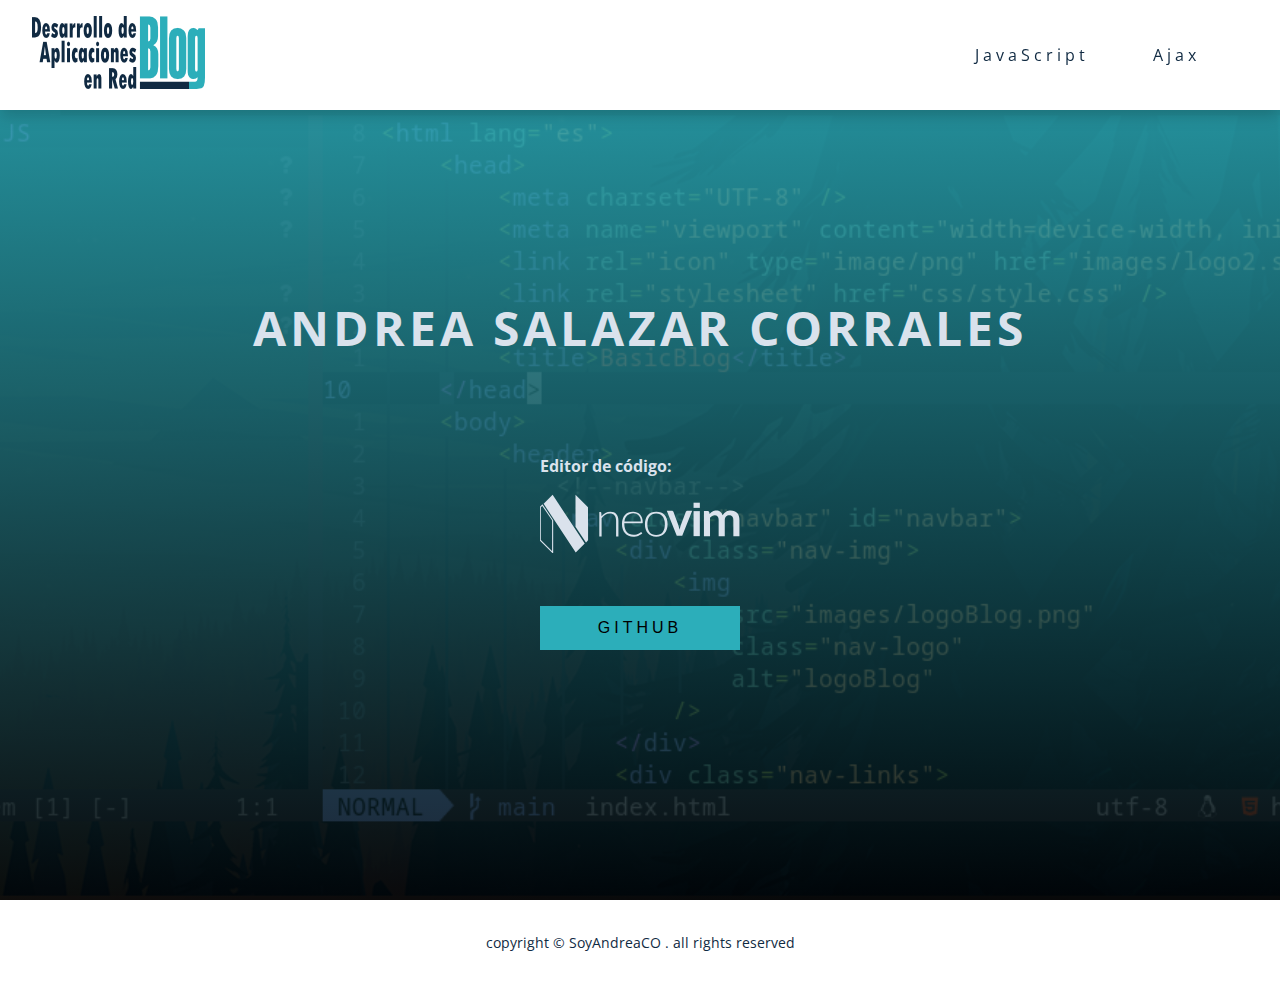
<file: index.html>
<!DOCTYPE html>
<html lang="es">
    <head>
        <meta charset="UTF-8" />
        <meta name="viewport" content="width=device-width, initial-scale=1" />
        <link rel="icon" type="image/png" href="images/logo2.svg" />
        <link rel="stylesheet" href="css/style.css" />

        <title>BasicBlog</title>
    </head>
    <body>
        <header>
            <!--navbar-->
            <nav class="navbar" id="navbar">
                <div class="nav-img">
                    <a href="index.html">
                        <img
                            src="images/logoBlog.png"
                            class="nav-logo"
                            alt="logoBlog"
                        />
                    </a>
                </div>
                <div class="nav-links">
                    <a href="html/js.html" class="nav-link">JavaScript</a>
                    <a href="html/ajax.html" class="nav-link">Ajax</a>
                </div>
            </nav>
        </header>
        <main>
            <!--Inicio-->
            <section id="inicio">
                <div class="inicio">
                    <h1>Andrea Salazar Corrales</h1>
                    <div class="inicio-ul">
                        <ul>
                            <li>
                                <h3>Editor de código:</h3>
                                <a href="https://neovim.io/" target="_blank">
                                    <img
                                        src="images/neovim-logo-1color.svg"
                                        alt="Neovim"
                                    />
                                </a>
                            </li>
                            <li>
                                <button class="githubButton"
                                    onclick="window.open('https://github.com/soyandreaco/basicJS','_blank')">
                                    GITHUB
                                </button>
                            </li>
                        </ul>
                    </div>
                </div>
            </section>
        </main>

        <!--Footer-->
        <section id="footer">
            <div class="footer">
                <p class="copyright">
                    copyright &copy; SoyAndreaCO <span id="date"></span>. all
                    rights reserved
                </p>
            </div>
        </section>
    </body>
</html>
</file>
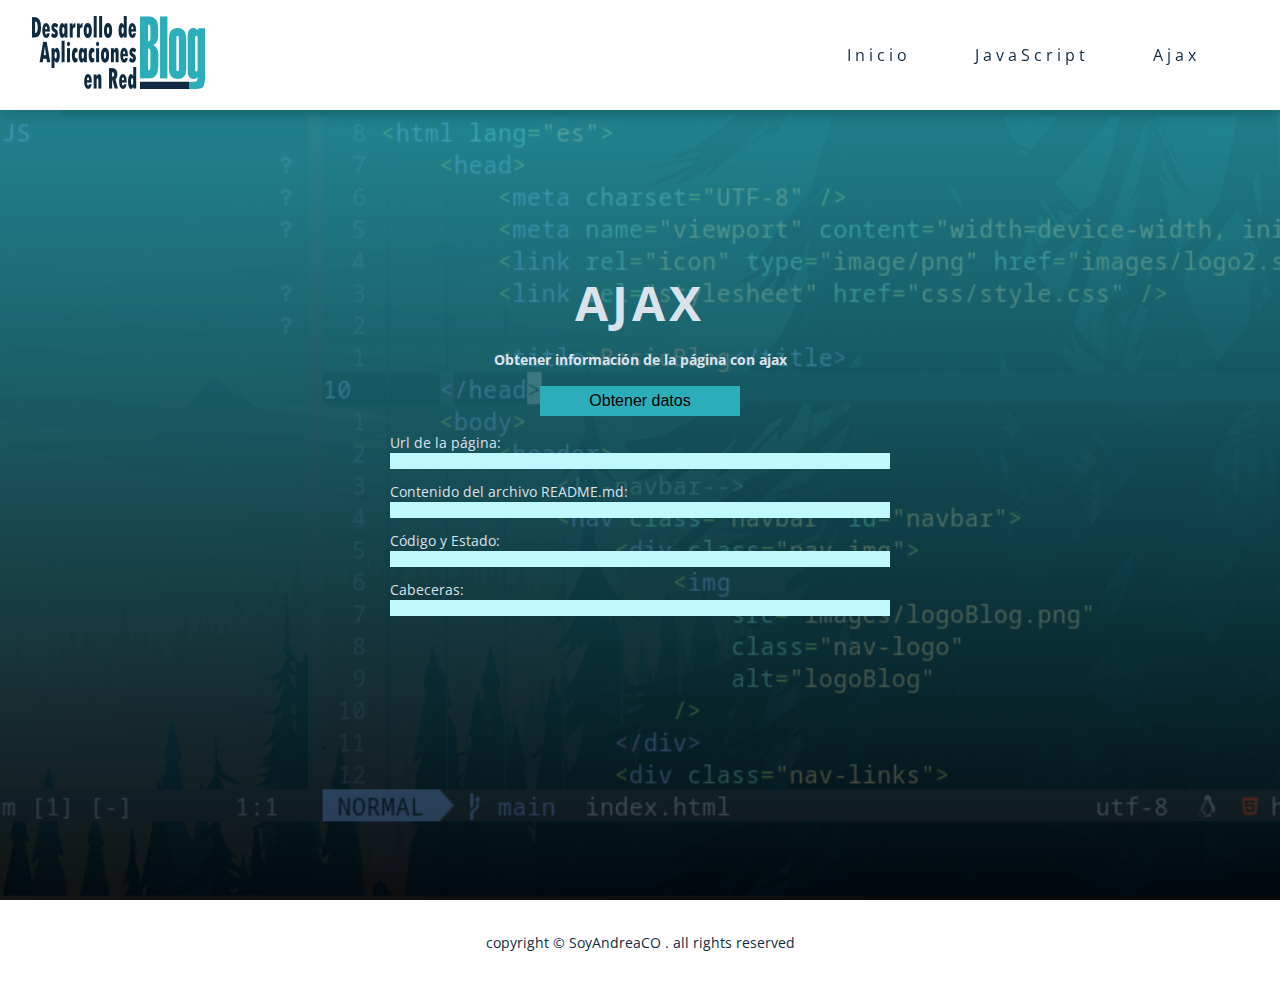
<file: html/ajax.html>
<!DOCTYPE html>
<html lang="es">
    <head>
        <meta charset="UTF-8" />
        <meta name="viewport" content="width=device-width, initial-scale=1" />
        <link rel="icon" type="image/png" href="../images/logo2.svg" />
        <link rel="stylesheet" href="../css/style.css" />

        <title>BasicBlog</title>
    </head>
    <body>
        <header>
            <!--navbar-->
            <nav class="navbar" id="navbar">
                <div class="nav-img">
                    <img
                        src="../images/logoBlog.png"
                        class="nav-logo"
                        alt="logoBlog"
                    />
                </div>
                <div class="nav-links">
                    <a href="../index.html" class="nav-link">Inicio</a>
                    <a href="./js.html" class="nav-link">JavaScript</a>
                    <a href="./ajax.html" class="nav-link">Ajax</a>
                </div>
            </nav>
        </header>
        <main>
            <!--Inicio-->
            <section id="ajax">
                <div class="ajax">
                    <h1>AJAX</h1>
                    <h4>Obtener información de la página con ajax</h4>
                    <button type="button" onclick="urlCheck()">
                        Obtener datos
                    </button>
                    <ul>
                        <div>
                            <li>Url de la página:</li>
                            <p id="urlResult"></p>
                        </div>

                        <div>
                            <li>Contenido del archivo README.md:</li>
                            <p id="contentResult"></p>
                        </div>
                        <div>
                            <li>Código y Estado:</li>
                            <p id="stateResult"></p>
                        </div>
                        <div>
                            <li>Cabeceras:</li>
                            <p id="headResult"></p>
                        </div>
                   </ul>
                </div>
            </section>
        </main>

        <!--Footer-->
        <section id="footer">
            <div class="footer">
                <p class="copyright">
                    copyright &copy; SoyAndreaCO <span id="date"></span>. all
                    rights reserved
                </p>
            </div>
        </section>
        <script src="../js/app.js"></script>
    </body>
</html>
</file>
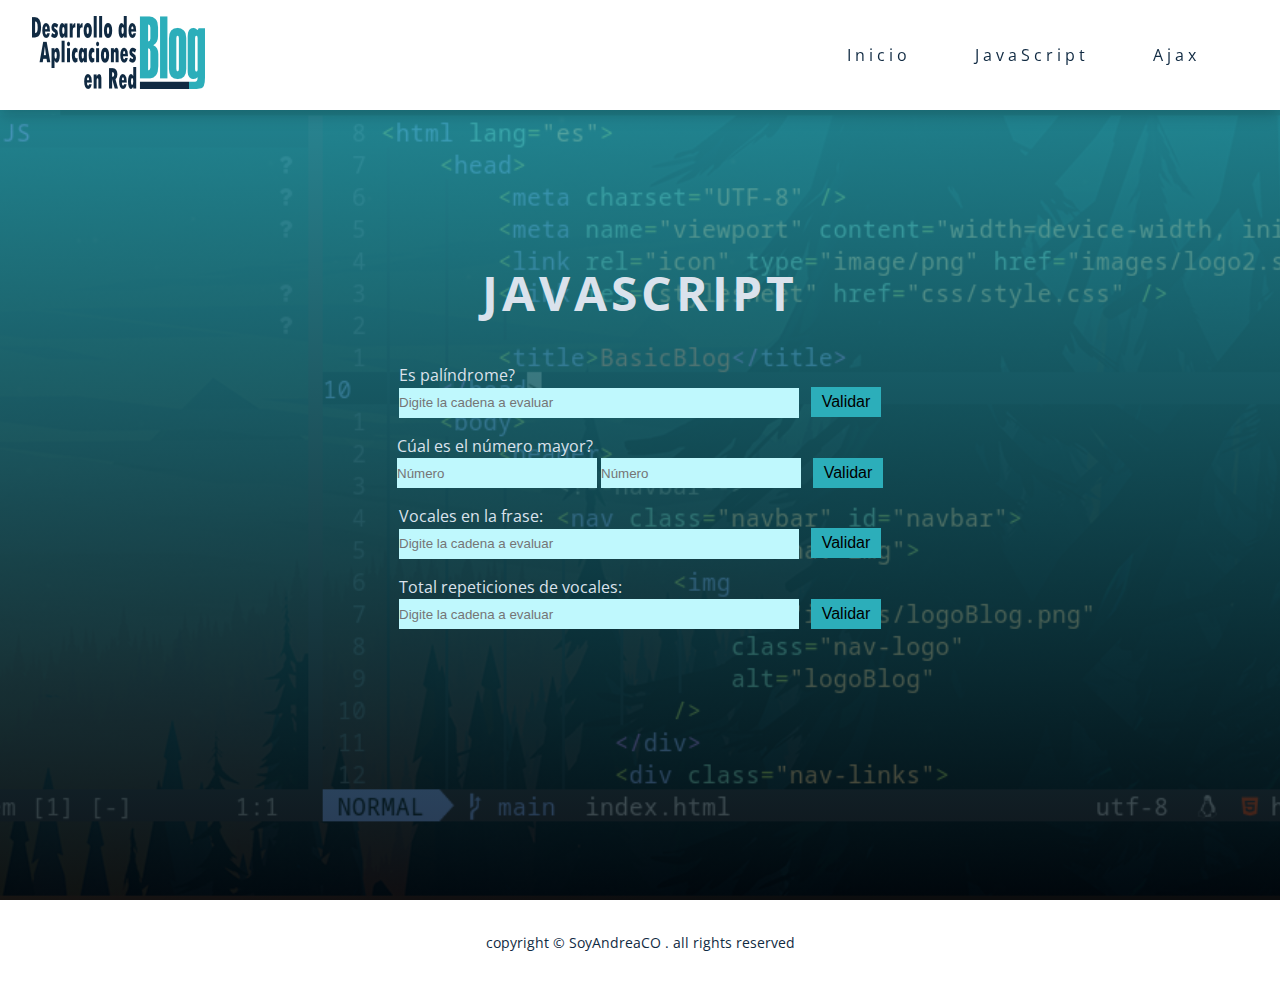
<file: html/js.html>
<!DOCTYPE html>
<html lang="es">
    <head>
        <meta charset="UTF-8" />
        <meta name="viewport" content="width=device-width, initial-scale=1" />
        <link rel="icon" type="image/png" href="../images/logo2.svg" />
        <link rel="stylesheet" href="../css/style.css" />

        <title>BasicBlog</title>
    </head>
    <body>
        <header>
            <!--navbar-->
            <nav class="navbar" id="navbar">
                <div class="nav-img">
                    <img
                        src="../images/logoBlog.png"
                        class="nav-logo"
                        alt="logoBlog"
                    />
                </div>
                <div class="nav-links">
                    <a href="../index.html" class="nav-link">Inicio</a>
                    <a href="./js.html" class="nav-link">JavaScript</a>
                    <a href="./ajax.html" class="nav-link">Ajax</a>
                </div>
            </nav>
        </header>
        <main>
            <!--Inicio-->
            <section id="js">
                <div class="js">
                    <h1>JavaScript</h1>
                    <div class="card">
                        <li>Es palíndrome?</li>
                        <form>
                            <input
                                type="text"
                                name="Text"
                                placeholder="Digite la cadena a evaluar"
                                id="palindromeText"
                            />
                            <button type="button" onclick="palindrome()">
                                Validar
                            </button>
                        </form>
                        <label id="palindromeResult"></label>
                    </div>

                    <div class="card">
                        <li>Cúal es el número mayor?</li>
                        <form>
                            <input
                                class="inputNum"
                                type="text"
                                name="Number"
                                placeholder="Número"
                                id="numberOne"
                            />
                            <input
                                class="inputNum"
                                type="text"
                                name="Number"
                                placeholder="Número"
                                id="numberTwo"
                            />
                            <button type="button" onclick="maxValue()">
                                Validar
                            </button>
                        </form>
                        <label id="maxResult"></label>
                    </div>

                    <div class="card">
                        <li>Vocales en la frase:</li>
                        <form>
                            <input
                                type="text"
                                name="Text"
                                placeholder="Digite la cadena a evaluar"
                                id="vowelsText"
                            />
                            <button type="button" onclick="vowels()">
                                Validar
                            </button>
                        </form>
                        <label id="vowelsResult"></label>
                    </div>

                    <div class="card">
                        <li>Total repeticiones de vocales:</li>
                        <form>
                            <input
                                type="text"
                                name="Text"
                                placeholder="Digite la cadena a evaluar"
                                id="vowelsTextTwo"
                            />
                            <button type="button" onclick="vowelsSum()">
                                Validar
                            </button>
                        </form>
                        <label id="vowelsSumResult"></label>
                    </div>
                </div>
            </section>
        </main>

        <!--Footer-->
        <section id="footer">
            <div class="footer">
                <p class="copyright">
                    copyright &copy; SoyAndreaCO <span id="date"></span>. all
                    rights reserved
                </p>
            </div>
        </section>
        <script src="../js/app.js"></script>
    </body>
</html>
</file>
<file: css/style.css>
/* ==== Fonts ==== */
@import url("https://fonts.googleapis.com/css?family=Open+Sans|Roboto:400,700&display=swap");

/* ==== Variables ==== */

:root {
    --clr-primary-1: hsl(184, 91%, 17%);
    --clr-primary-2: hsl(185, 84%, 25%);
    --clr-primary-3: hsl(185, 81%, 29%);
    --clr-primary-4: hsl(184, 77%, 34%);
    /* primary/main color */
    --clr-primary-5: hsl(185, 62%, 45%);
    /* lighter shades of primary color */
    --clr-primary-6: hsl(185, 57%, 50%);
    --clr-primary-7: hsl(184, 65%, 59%);
    --clr-primary-8: hsl(184, 80%, 74%);
    --clr-primary-9: hsl(185, 94%, 87%);
    --clr-primary-10: hsl(186, 100%, 94%);
    /* darkest grey - used for headings */
    --clr-grey-1: hsl(209, 61%, 16%);
    --clr-grey-2: hsl(211, 39%, 23%);
    --clr-grey-3: hsl(209, 34%, 30%);
    --clr-grey-4: hsl(209, 28%, 39%);
    /* grey used for paragraphs */
    --clr-grey-5: hsl(210, 22%, 49%);
    --clr-grey-6: hsl(209, 23%, 60%);
    --clr-grey-7: hsl(211, 27%, 70%);
    --clr-grey-8: hsl(210, 31%, 80%);
    --clr-grey-9: hsl(212, 33%, 89%);
    --clr-grey-10: hsl(210, 36%, 96%);
    --clr-white: #fff;
    --ff-primary: "Roboto", sans-serif;

    --ff-secondary: "Open Sans", sans-serif;
    --transition: all 0.3s linear;
    --spacing: 0.25rem;
    --radius: 0.5rem;
    --light-shadow: 0 5px 15px rgba(0, 0, 0, 0.1);
    --dark-shadow: 0 5px 15px rgba(0, 0, 0, 0.2);
    --max-width: 1170px;
}

/* ==== Global Styles  ==== */

*,
::after,
::before {
    margin: 0;
    padding: 0;
    box-sizing: border-box;
}

body {
    margin: 0;
    padding: 0;
    min-height: 100vh;
    font-family: var(--ff-secondary);
    color: var(--clr-grey-1);
    line-height: 1.5;
    font-size: 0.875rem;
}

h1,
h2 {
    letter-spacing: var(--spacing);
    text-transform: capitalize;
    line-height: 1.25;
    margin-bottom: 1rem;
}

h1 {
    font-size: 3rem;
}

h2 {
    font-size: 2rem;
}

h3 {
    font-size: 1rem;
}

p {
    margin-bottom: 0.75rem;
    color: var(--clr-grey-9);
}
ol {
    font-size: 1rem;
}

li {
    list-style-type: none;
}

a {
    text-decoration: none;
}

button {
    cursor: pointer;
}

.navbar {
    background: var(--clr-white);
    position: fixed;
    top: 0;
    left: 0;
    width: 100%;
    margin: 0 auto;
    box-shadow: var(--dark-shadow);
    z-index: 2;
    display: flex;
    justify-content: space-between;
    align-items: center;
    flex-wrap: wrap;
    padding: 1rem 2rem;
}

.nav-links {
    height: auto;
    display: flex;
    justify-content: space-between;
    margin-right: 1rem;
}

.nav-link {
    display: block;
    padding: 1rem 2rem;
    letter-spacing: var(--spacing);
    transition: var(--transition);
    color: var(--clr-grey-1);
    cursor: pointer;
    font-size: 1rem;
}

.nav-link:hover {
    color: var(--clr-primary-1);
    background: var(--clr-primary-8);
    padding-left: 2.25rem;
}

.inicio {
    min-height: 100vh;
    background: var(--clr-primary-7);
    color: var(--clr-grey-9);

    display: flex;
    flex-direction: column;
    justify-content: center;
    align-items: center;
}

.inicio h1 {
    text-transform: uppercase;
    padding: 4rem;
}

.inicio h3 {
    padding-bottom: 1rem;
}

.inicio li {
    font-size: 2rem;
    max-width: 35rem;
    padding: 1rem;
}
 
.inicioGitLink{
    color: var(clr-grey-9);
    
}

a:visited{
    color: var(--clr-primary-7);
}

.githubButton {
    background: var(--clr-primary-5);
    padding: 0.7rem;
    font-size: 1rem;
    letter-spacing: var(--spacing);
    border: 2px solid transparent;
    width: 200px;
}

.githubButton:hover {
    background: transparent;
    border-color: var(--clr-white);
    color: var(--clr-white);
    border: solid;
}

@media screen and (min-width: 600px) {
    .inicio {
        background: linear-gradient(rgb(44, 174, 186, 0.9), rgba(0, 0, 0, 0.8)),
            url("../images/kittyNvim.png") top/cover no-repeat;
    }
}


.js,.ajax{
    min-height: 100vh;
    background: var(--clr-primary-7);
    color: var(--clr-grey-9);

    display: flex;
    flex-direction: column;
    justify-content: center;
    align-items: center;
}
.js input {
    height: 30px;
    width: 400px;
    padding-right: 1rem;
    background: var(--clr-primary-9);
    border: none;
}

.js .inputNum {
    width: 200px;
}

.js button {
    background: var(--clr-primary-5);
    margin-left: 0.5rem;

    font-size: 1rem;
    border: 2px solid transparent;
    width: 70px;
    height: 30px;

}

.js button:hover {
    background: transparent;
    color: var(--clr-white);
    border-color: var(--clr-white);
}

.js h1 {
    text-transform: uppercase;
    padding-bottom: 1rem;
}
.card {
    display: inline-block;
    margin: 0.5rem;

}
.js li {
    font-size: 1rem;
}

.js label {
    height: 30px;
    padding-top: 1rem;
    font-size: 1rem;
}

@media screen and (min-width: 600px) {
    .js,.ajax{
        background: linear-gradient(rgb(44, 174, 186, 0.8), rgba(0, 0, 0, 0.7)),
            url("../images/kittyNvim.png") top/cover no-repeat;
    }
}


.ajax button {
    background: var(--clr-primary-5);
    font-size: 1rem;
    border: 2px solid transparent;
    width: 200px;
    height: 30px;
    margin: 1rem;

}

.ajax button:hover {
    background: transparent;
    color: var(--clr-white);
    border-color: var(--clr-white);
}

.ajax h1 {
    text-transform: uppercase;
}

.ajax p {
    padding: 0.5rem;
    width: 500px;
    background: var(--clr-primary-9);
    color: var(--clr-grey-1);
}




.footer p{
    text-align: center;
    padding: 2rem;
    color: var(--clr-grey-1);
}
</file>
